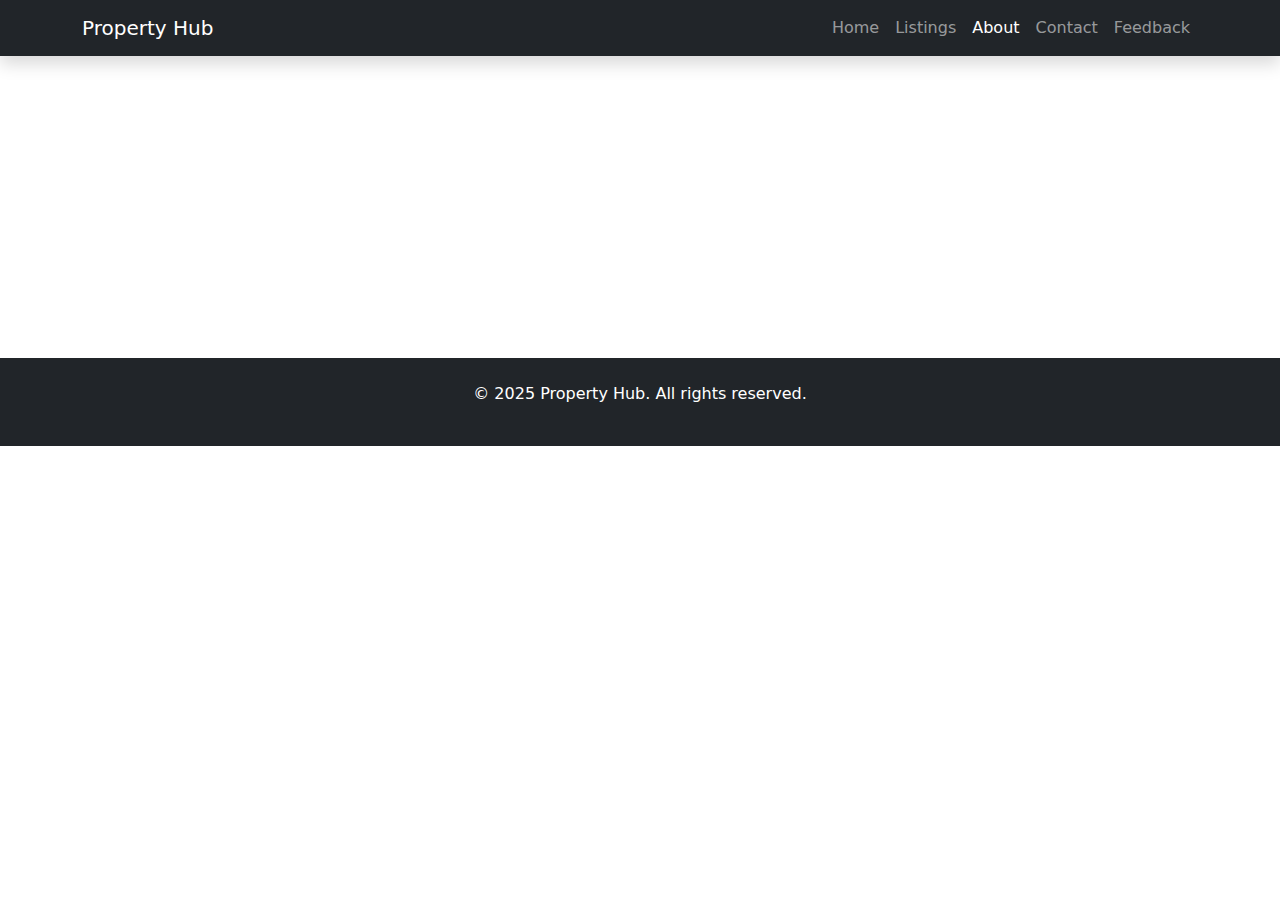
<file: about.html>
<!DOCTYPE html>
<html lang="en">
<head>
  <meta charset="UTF-8">
  <meta name="viewport" content="width=device-width, initial-scale=1.0">
  <title>About Us - Property Hub</title>
  <link rel="stylesheet" href="style.css">
  <link href="https://cdn.jsdelivr.net/npm/bootstrap@5.3.0/dist/css/bootstrap.min.css" rel="stylesheet">
</head>
<body>
<header class="navbar navbar-expand-lg navbar-dark bg-dark sticky-top shadow">
  <div class="container">
    <a class="navbar-brand" href="#">Property Hub</a>
    <button class="navbar-toggler" type="button" data-bs-toggle="collapse" data-bs-target="#navbarNav">
      <span class="navbar-toggler-icon"></span>
    </button>
    <div class="collapse navbar-collapse" id="navbarNav">
      <ul class="navbar-nav ms-auto">
        <li class="nav-item"><a class="nav-link" href="index.html">Home</a></li>
        <li class="nav-item"><a class="nav-link" href="listings.html">Listings</a></li>
        <li class="nav-item"><a class="nav-link active" href="#">About</a></li>
        <li class="nav-item"><a class="nav-link" href="contact.html">Contact</a></li>
        <li class="nav-item"><a class="nav-link" href="feedback.html">Feedback</a></li>
      </ul>
    </div>
  </div>
</header>
<main class="container mt-5 text-white">
  <h2>About Property Hub</h2>
  <p>Property Hub is Botswana’s premier real estate platform founded by Bakang Mogalakwe. We connect property buyers, sellers, and investors with trusted listings and professional guidance throughout the process. Our mission is to simplify property transactions with transparency and technology.</p>
  <p>With years of experience and industry partnerships, we offer personalized support and curated listings to help clients find homes, land, and commercial properties that match their vision. Whether you're a first-time buyer or seasoned investor, we’re here to support your journey.</p>
</main>
<footer class="bg-dark text-center text-white py-4 mt-5">
  <p>&copy; 2025 Property Hub. All rights reserved.</p>
</footer>
<script src="https://cdn.jsdelivr.net/npm/bootstrap@5.3.0/dist/js/bootstrap.bundle.min.js"></script>
</body>
</html>
</file>
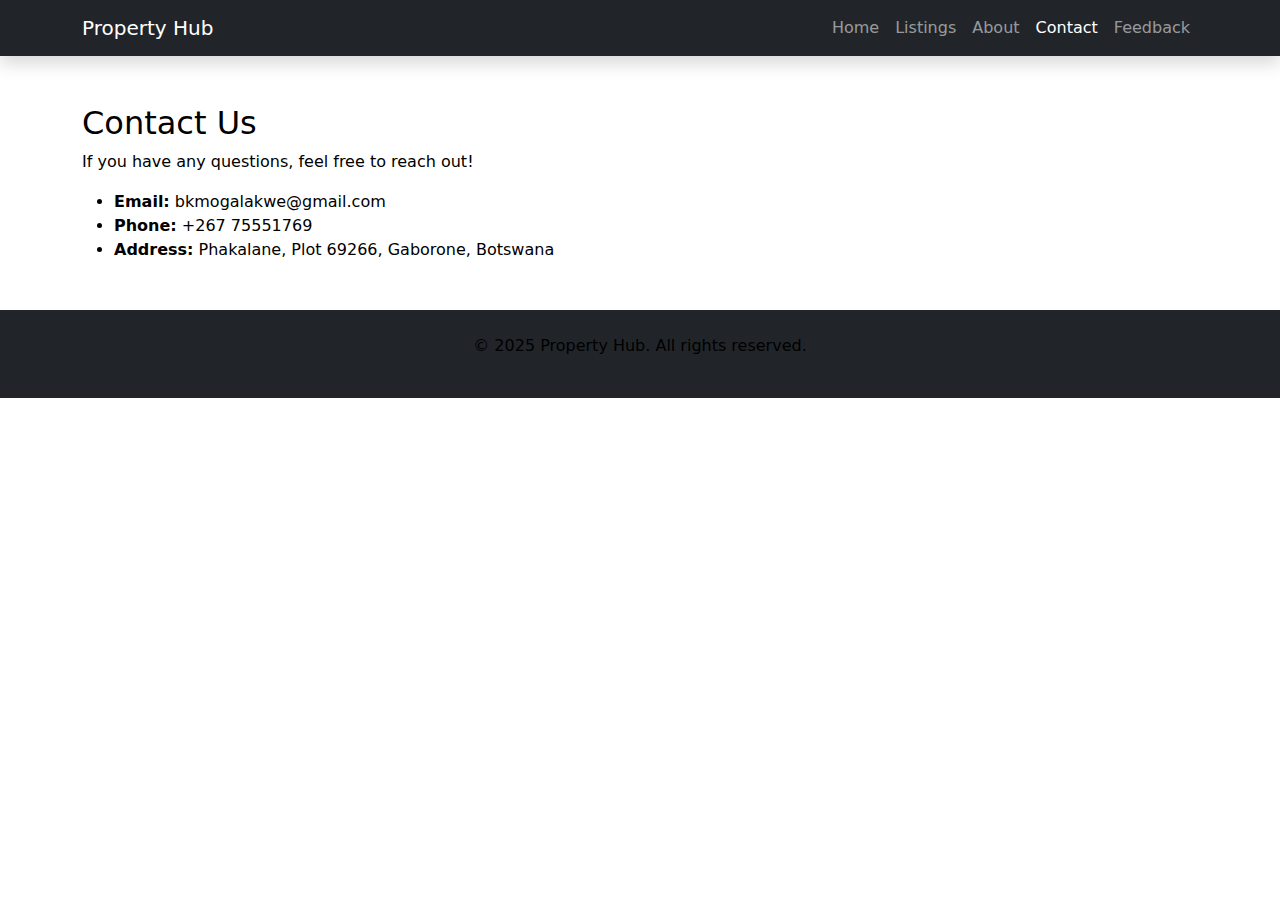
<file: contact.html>
<!DOCTYPE html>
<html lang="en">
<head>
  <meta charset="UTF-8">
  <meta name="viewport" content="width=device-width, initial-scale=1.0">
  <title>Contact - Property Hub</title>
  <link rel="stylesheet" href="style.css">
  <link href="https://cdn.jsdelivr.net/npm/bootstrap@5.3.0/dist/css/bootstrap.min.css" rel="stylesheet">
</head>
<body>
<header class="navbar navbar-expand-lg navbar-dark bg-dark sticky-top shadow">
  <div class="container">
    <a class="navbar-brand" href="#">Property Hub</a>
    <button class="navbar-toggler" type="button" data-bs-toggle="collapse" data-bs-target="#navbarNav">
      <span class="navbar-toggler-icon"></span>
    </button>
    <div class="collapse navbar-collapse" id="navbarNav">
      <ul class="navbar-nav ms-auto">
        <li class="nav-item"><a class="nav-link" href="index.html">Home</a></li>
        <li class="nav-item"><a class="nav-link" href="listings.html">Listings</a></li>
        <li class="nav-item"><a class="nav-link" href="about.html">About</a></li>
        <li class="nav-item"><a class="nav-link active" href="#">Contact</a></li>
        <li class="nav-item"><a class="nav-link" href="feedback.html">Feedback</a></li>
      </ul>
    </div>
  </div>
</header>
<main class="container mt-5 text-black">
  <h2>Contact Us</h2>
  <p>If you have any questions, feel free to reach out!</p>
  <ul>
    <li><strong>Email:</strong> bkmogalakwe@gmail.com</li>
    <li><strong>Phone:</strong> +267 75551769</li>
    <li><strong>Address:</strong> Phakalane, Plot 69266, Gaborone, Botswana</li>
  </ul>
</main>
<footer class="bg-dark text-center text-black py-4 mt-5">
  <p>&copy; 2025 Property Hub. All rights reserved.</p>
</footer>
<script src="https://cdn.jsdelivr.net/npm/bootstrap@5.3.0/dist/js/bootstrap.bundle.min.js"></script>
</body>
</html>
</file>
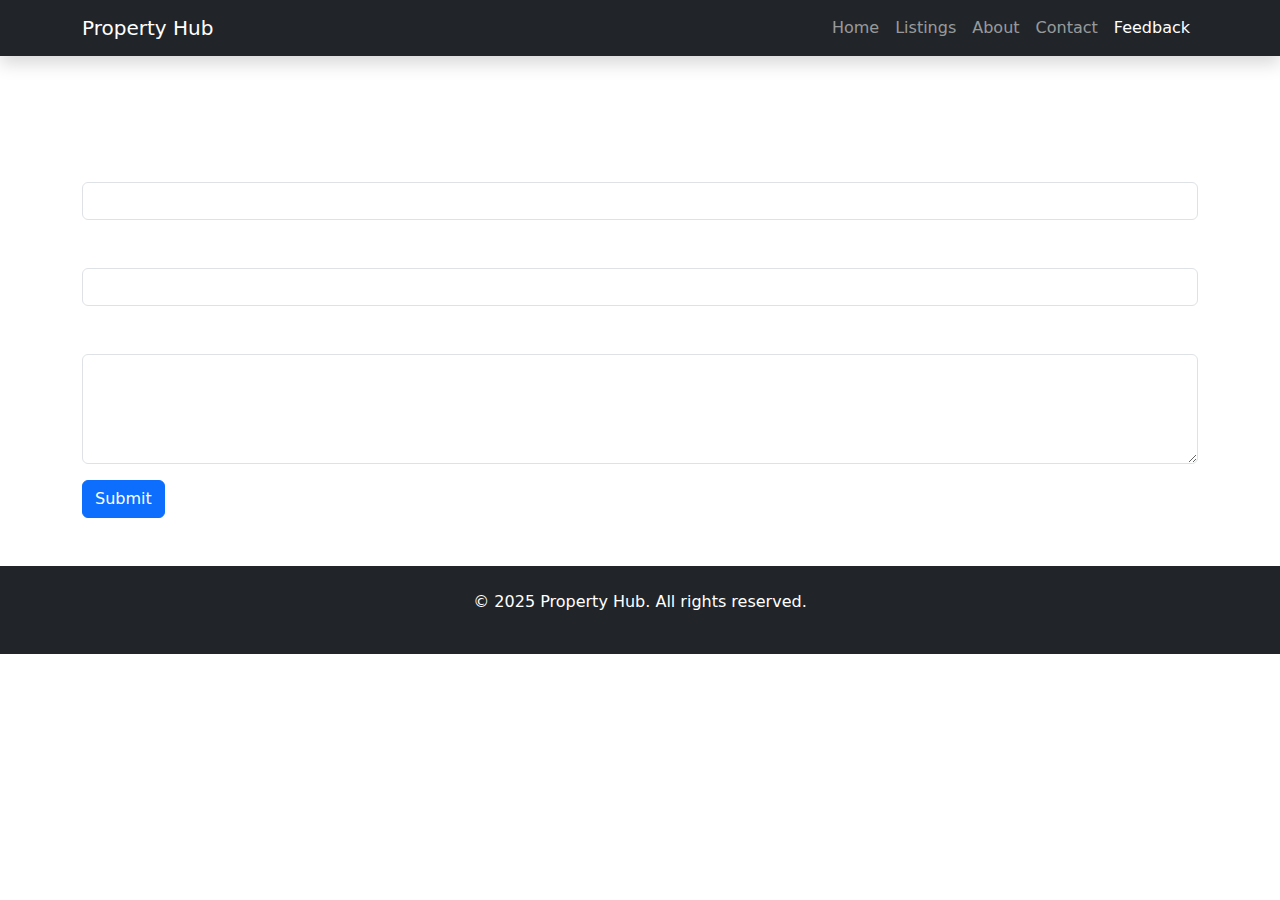
<file: feedback.html>
<!DOCTYPE html>
<html lang="en">
<head>
  <meta charset="UTF-8">
  <meta name="viewport" content="width=device-width, initial-scale=1.0">
  <title>Feedback - Property Hub</title>
  <link rel="stylesheet" href="style.css">
  <link href="https://cdn.jsdelivr.net/npm/bootstrap@5.3.0/dist/css/bootstrap.min.css" rel="stylesheet">
</head>
<body>
<header class="navbar navbar-expand-lg navbar-dark bg-dark sticky-top shadow">
  <div class="container">
    <a class="navbar-brand" href="#">Property Hub</a>
    <button class="navbar-toggler" type="button" data-bs-toggle="collapse" data-bs-target="#navbarNav">
      <span class="navbar-toggler-icon"></span>
    </button>
    <div class="collapse navbar-collapse" id="navbarNav">
      <ul class="navbar-nav ms-auto">
        <li class="nav-item"><a class="nav-link" href="index.html">Home</a></li>
        <li class="nav-item"><a class="nav-link" href="listings.html">Listings</a></li>
        <li class="nav-item"><a class="nav-link" href="about.html">About</a></li>
        <li class="nav-item"><a class="nav-link" href="contact.html">Contact</a></li>
        <li class="nav-item"><a class="nav-link active" href="#">Feedback</a></li>
      </ul>
    </div>
  </div>
</header>
<main class="container mt-5 text-white">
  <h2>Feedback</h2>
  <form>
    <div class="mb-3">
      <label for="name" class="form-label">Name</label>
      <input type="text" class="form-control" id="name" required>
    </div>
    <div class="mb-3">
      <label for="email" class="form-label">Email</label>
      <input type="email" class="form-control" id="email" required>
    </div>
    <div class="mb-3">
      <label for="message" class="form-label">Message</label>
      <textarea class="form-control" id="message" rows="4" required></textarea>
    </div>
    <button type="submit" class="btn btn-primary">Submit</button>
  </form>
</main>
<footer class="bg-dark text-center text-white py-4 mt-5">
  <p>&copy; 2025 Property Hub. All rights reserved.</p>
</footer>
<script src="https://cdn.jsdelivr.net/npm/bootstrap@5.3.0/dist/js/bootstrap.bundle.min.js"></script>
</body>
</html>
</file>
<file: style.css>
body {
    background-color: #121212;
    color: #e0e0e0;
    font-family: 'Segoe UI', Tahoma, Geneva, Verdana, sans-serif;
}

.hero-banner {
    background: linear-gradient(to right, #0f2027, #203a43, #2c5364);
    height: 300px;
    border-radius: 12px;
    margin-top: 20px;
    box-shadow: 0 4px 20px rgba(0,0,0,0.4);
}

a.nav-link:hover {
    color: #00ffcc !important;
    transform: scale(1.1);
    transition: all 0.3s ease-in-out;
}

.card-img-top {
    transition: transform 0.3s ease-in-out, box-shadow 0.3s ease-in-out;
}

.card-img-top:hover {
    transform: scale(1.05);
    box-shadow: 0 8px 20px rgba(0, 255, 204, 0.5);
}
</file>
